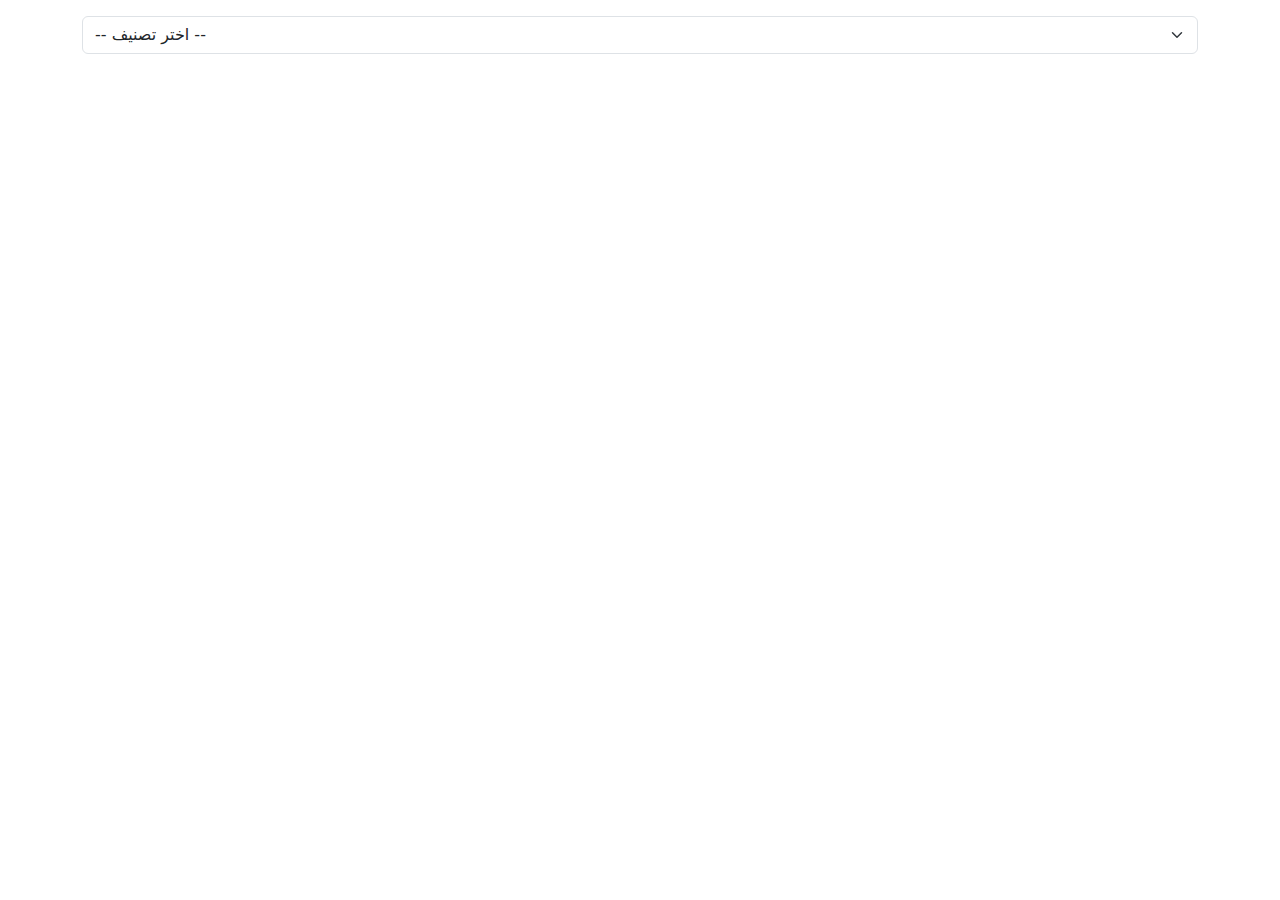
<file: categories/index.html>
<!DOCTYPE html>
<html lang="en">
  <head>
    <meta charset="UTF-8" />
    <meta name="viewport" content="width=device-width, initial-scale=1.0" />
    <title>categories</title>
    <link rel="stylesheet" href="../css/bootstrap.min.css" />
  </head>
  <body>
    <header>
      <div class="container w-100">
        <select name="category" class="form-select my-3" id="selectCategory">
          <option value="">-- اختر تصنيف --</option>
        </select>
        <div class="row g-3" id="cards"></div>
      </div>
    </header>

    <script>
      const selectTag = document.getElementById("selectCategory");
      const container = document.getElementById("cards");

      // تحميل التصنيفات
      async function selectCategory() {
        let response = await fetch("https://dummyjson.com/products/categories");
        let categories = await response.json();

        selectTag.innerHTML += categories
          .map((cat) => `<option value="${cat.url}">${cat.name}</option>`)
          .join("");

        // نخلي Beauty افتراضي
        let beauty = categories.find(cat => cat.slug === "beauty");
        if (beauty) {
          selectTag.value = beauty.url;
          loadProducts(beauty.url);
        }
      }

      // تحميل المنتجات لأي تصنيف
      async function loadProducts(url) {
        let response = await fetch(url);
        let data = await response.json();
        let products = data.products;

        container.innerHTML = products
          .map(
            (product) => `
          <div class="col-lg-4 col-md-6">
            <div class="card h-100">
              <img src="${product.thumbnail}" class="card-img-top" alt="${product.title}" />
              <div class="card-body">
                <h5 class="card-title">${product.title}</h5>
                <p class="card-text">${product.description}</p>
                <p class="fw-bold">💲 ${product.price} USD</p>
                <a href="#" class="btn btn-primary">View</a>
              </div>
            </div>
          </div>
        `
          )
          .join("");
      }

      // عند تغيير الاختيار
      selectTag.addEventListener("change", () => {
        if (selectTag.value) loadProducts(selectTag.value);
      });

      // أول تحميل
      selectCategory();
    </script>
  </body>
</html>
</file>
